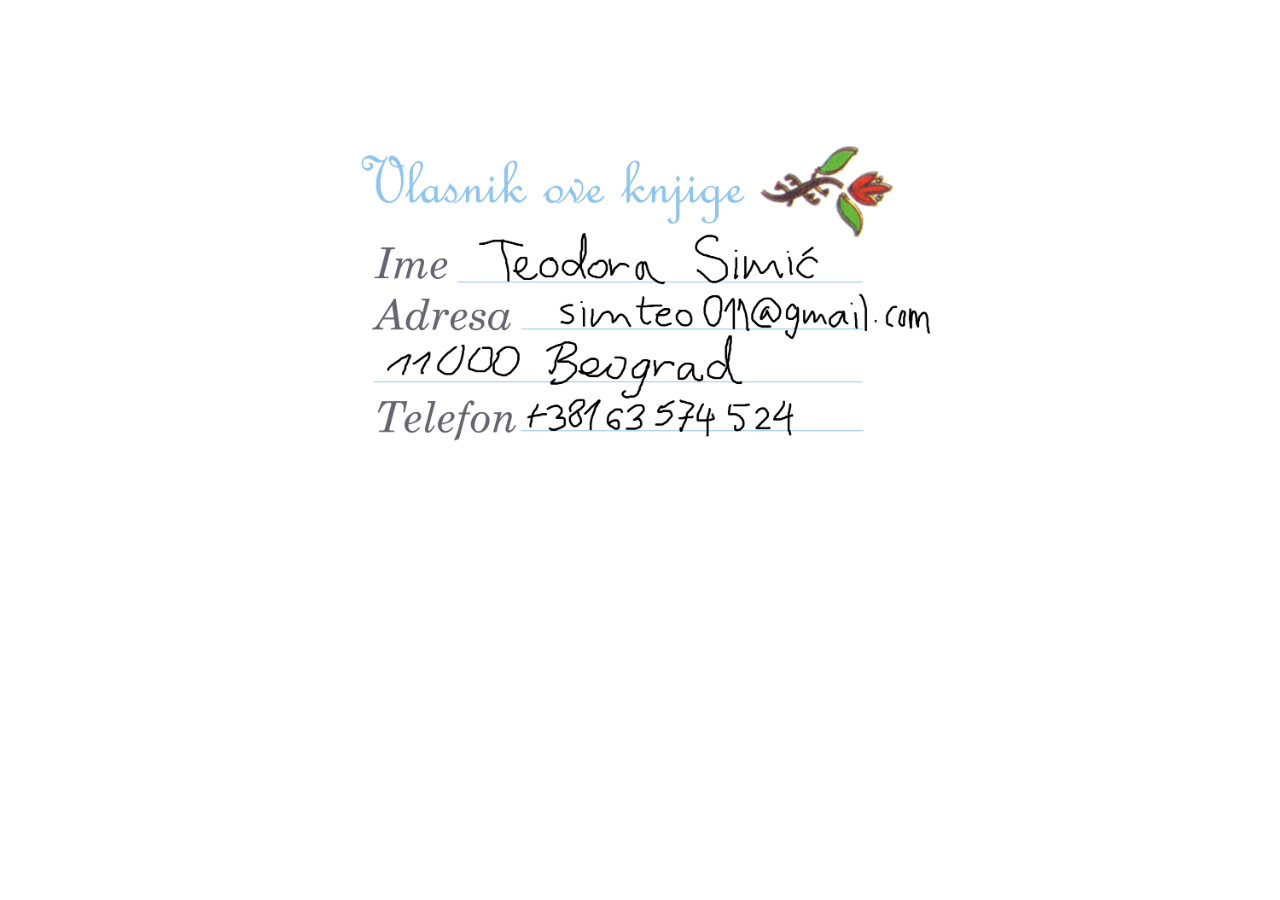
<file: index.html>
<!DOCTYPE html>
<html lang="en">
  <head>
  
    <link rel="stylesheet" type="text/css" href="style.css">
    <meta charset="utf-8" />
    <meta name="viewport" content="width=device-width, initial-scale=1">
        <link rel="shortcut icon" type="image/ico" href="img/favicon.ico">
    <title>spomenar</title>

    
     <link rel="preconnect" href="https://fonts.googleapis.com">
     <link rel="preconnect" href="https://fonts.gstatic.com" crossorigin>
     <link href="https://fonts.googleapis.com/css2?family=Source+Serif+Pro:ital,wght@0,300;0,400;1,400&display=swap" rel="stylesheet">
 
  </head>
  
  <body>

     <div class="vlasnik">
      <a href="uvod.html"><img src="img/vlasnik.jpg"></a>
     </div>

  </body>

</html>
</file>
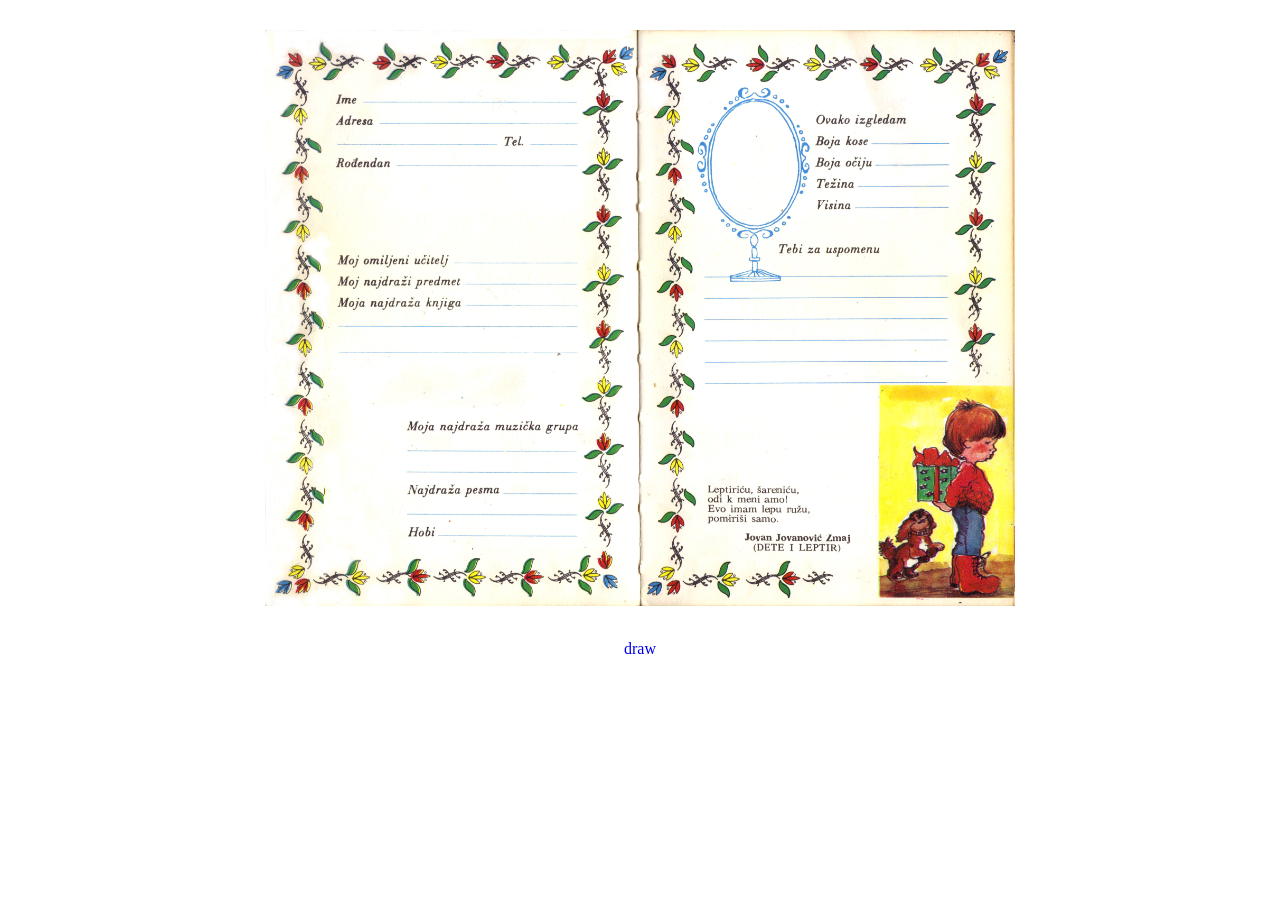
<file: strana.html>
<!DOCTYPE html>
<html lang="en">
  <head>
  
    <link rel="stylesheet" type="text/css" href="style.css">
    <meta charset="utf-8" />
    <meta name="viewport" content="width=device-width, initial-scale=1">
    
    <title>spomenar</title>
    <link rel="shortcut icon" type="image/ico" href="img/favicon.ico">
    
     <link rel="preconnect" href="https://fonts.googleapis.com">
     <link rel="preconnect" href="https://fonts.gstatic.com" crossorigin>
     <link href="https://fonts.googleapis.com/css2?family=Source+Serif+Pro:ital,wght@0,300;0,400;1,400&display=swap" rel="stylesheet">
 
  </head>
  
  <body>

     <div class="spomenar">
     <img class="single-image" src="img/str.jpg">
     </div>
      
      <div class="footer">
          <a href="draw.html">draw</a>
      </div>
 

  <script src="sketch.js"></script>
  </body>

</html>
</file>
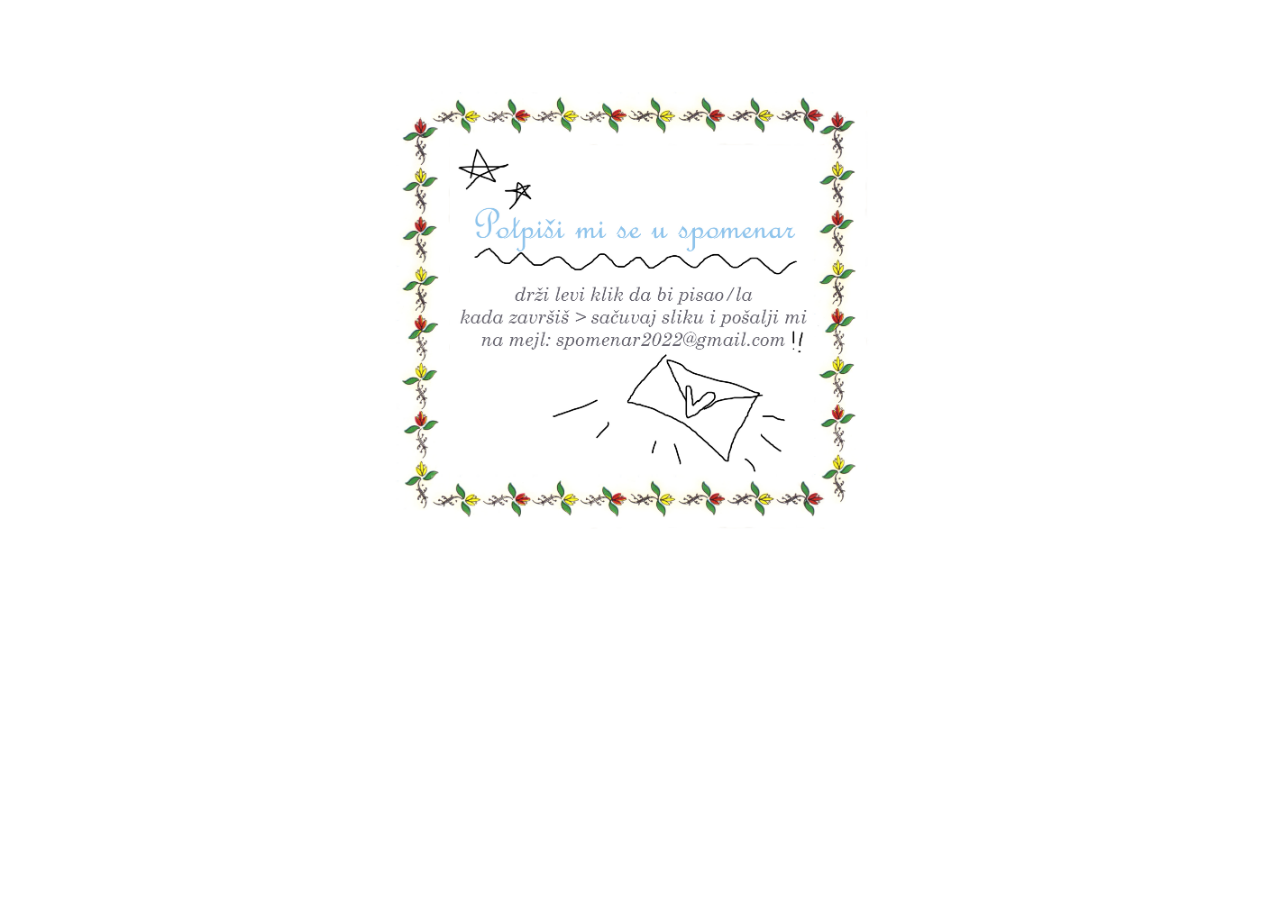
<file: uvod.html>
<!DOCTYPE html>
<html lang="en">
  <head>
  
    <link rel="stylesheet" type="text/css" href="style.css">
    <meta charset="utf-8" />
    <meta name="viewport" content="width=device-width, initial-scale=1">
    
    <title>spomenar</title>
    <link rel="shortcut icon" type="image/ico" href="img/favicon.ico">
    
     <link rel="preconnect" href="https://fonts.googleapis.com">
     <link rel="preconnect" href="https://fonts.gstatic.com" crossorigin>
     <link href="https://fonts.googleapis.com/css2?family=Source+Serif+Pro:ital,wght@0,300;0,400;1,400&display=swap" rel="stylesheet">
 
  </head> 
  
  <body>

     <div class="ram"> 
      <a href="draw.html"><img src="img/ram1.jpg"></a>
     </div>
  
  </body> 

</html>
</file>
<file: style.css>
html, body {
  margin: 0;
  padding:0;
}

body {
  text-align: center;
  background-color:white;
}


.vlasnik img{
    width: 50vw;
    height: auto;
    padding-top: 5%;
}


.ram img {
    width: 50vw;
    height: auto;
    padding-top: 5%;
}

.ram1 img {
    width: 50vw;
    height: auto;
    padding: 50px;
}

.spomenar img{
    width: auto;
    height: 45vw;
    padding: 30px;
}


.draw {
    padding-top: 5%;
}


/* logo */

#logo {
  font-family: 'Source Serif Pro', serif;
  font-style: italic;
  font-weight: 400;
  font-size: 24px; 
  color: black;
}


#logo a:visited{
    text-decoration: none;
    color: black;
}

/* navigacija */

a{
  text-decoration: none;
}

#nav {
  position:static;
  background-color: white;
  top: 0;
  display: flex;
  justify-content: space-between; 
  margin: 0;
  padding: 25px;
}

#nav ul {
  margin: 0;
  padding: 5px;
  list-style-type: none;
  display: flex;
  justify-content: space-between;
}

#nav ul li {
  padding: 0 20px;
}

#nav ul li a {
  font-family: 'Source Serif Pro', serif;
  font-style: italic;
  font-weight: 400;
  font-size: 24px;
  text-decoration: none;
  color: black;
}

/* projekat txt */

.opis {
    font-family: 'Source Serif Pro', serif;
    font-weight: 900;
    font-style: italic;
    font-size: 24px;
    padding-top: 15px;
    color: #191919;
    margin: 300px;
    
    
}

.opis2 {
    font-family: 'Source Sans Pro', sans-serif;
    font-weight: 300;
    font-size: 18px;
    margin: 100px;
}
</file>
